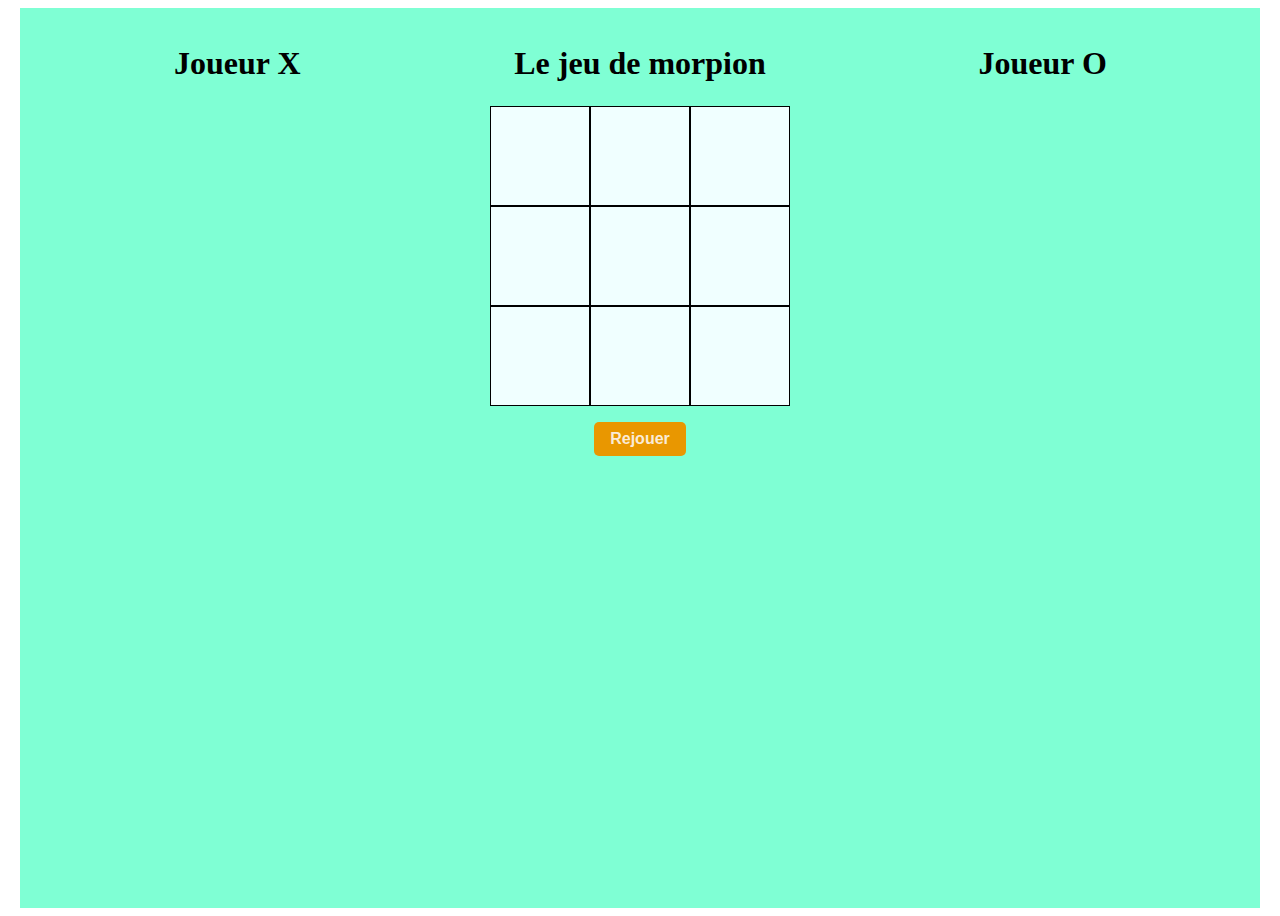
<file: index.html>
<!DOCTYPE html>
<html lang="en">
<head>
    <meta charset="UTF-8">
    <meta http-equiv="X-UA-Compatible" content="IE=edge">
    <meta name="viewport" content="width=device-width, initial-scale=1.0">
    <link rel="stylesheet" href="style.css">
    <title>Document</title>
</head>
<body>
    <div id="wrapper">
        <div id="container">
            <div class="joueur">
                <h1>Joueur X</h1>
                <h4 id="x"></h4>
            </div>
            <div class="plateau">
                <h1>Le jeu de morpion</h1>
                <h3></h3>
                <div id="jeu"></div>
                <button id="bouton">Rejouer</button>
            </div>
            <div class="joueur">
                <h1>Joueur O</h1>
                <h4 id="o"></h4>
            </div>
        </div>
    </div>
    
    <script>
        let compteur = 0
        let compteurx = 0
        let compteuro = 0
        let joueurActif = "X"
        let jeuActif = false 
        var tableJeu

        let scorePlayeX = document.querySelector("#x")
        let scorePlayeO = document.querySelector("#o")

         let cell = document.createElement("div")
         cell.classList.add("cellule")
        const jeu = document.querySelector("#jeu")
        for(let i = 0; i < 9; i++){
            let cel = cell.cloneNode()
            cel.dataset.index = i
            jeu.appendChild(cel)
        }
        init()
        

        function jouer(event){
            let content = event.target.innerText
            if(content == ""){
                event.target.innerText = joueurActif
                tableJeu[event.target.dataset.index] = joueurActif
                let result = gagner(tableJeu)
                if(result > 0){
                    showWinner()
                }
                else if(result == 0){
                    egalite()
                }

                if(joueurActif == "O"){
                    joueurActif = "X"
                }else{
                    joueurActif = "O"
                }  
            }
        }
           
        
        const recommence =  document.querySelector("#bouton").addEventListener("click", init)    
        const winner = document.querySelector("h3")

        function egalite(){
            if(tableJeu.filter(String).length == 9){
                winner.innerHTML = "<span class='egale'>Egalité !!!</span>"
            }else{
                winner.innerHTML = "Tour de joueur <span class='joueur'>"+joueurActif+"</span>"
            }
        }
        
        function scorePlayer(){
                if(compteurx > 0){
                    scorePlayeX.innerHTML = "Joueur "+joueurActif+" a gagné : <span class='col'>"+compteurx+"</span>fois"
                }else{
                    scorePlayeO.innerHTML = "Joueur "+joueurActif+" a gagné : <span class='col'>"+compteuro+"</span>fois"
                }   
        }

        function showWinner(){
            winner.innerHTML = "Joueur <span class='joueur'>"+joueurActif+"</span> a gagné !!"
            if(joueurActif == "O"){
                console.log(joueurActif)
                compteuro++
                scorePlayeO.innerHTML = "Joueur "+joueurActif+" a gagné <span class='col'>: "+compteuro+"</span> fois"
            }else{
                compteurx++
                scorePlayeX.innerHTML = "Joueur "+joueurActif+" a gagné : <span class='col'>"+compteurx+"</span> fois"
            }
            
            document.querySelectorAll(".cellule").forEach(cell => {
                cell.removeEventListener("click", jouer)
            })
        }

        function init(){
            document.querySelectorAll(".cellule").forEach(cell => {
                cell.addEventListener("click", jouer)
                cell.innerText = ""
            })
            tableJeu = new Array(9)
            document.querySelector("h3").innerHTML = ""
            
        }

        function gagner(tableJeu){
            for(let win of tableJeu){
                if(tableJeu[0] === joueurActif && tableJeu[1] === joueurActif && tableJeu[2] === joueurActif){
                    return 1
                }
                else if(tableJeu[3] === joueurActif && tableJeu[4] === joueurActif && tableJeu[5] === joueurActif){
                    return 1
                }
                else if(tableJeu[6] === joueurActif && tableJeu[7] === joueurActif && tableJeu[8] === joueurActif){
                    return 1
                }
                else if(tableJeu[0] === joueurActif && tableJeu[3] === joueurActif && tableJeu[6] === joueurActif){
                    return 1
                }
                else if(tableJeu[1] === joueurActif && tableJeu[4] === joueurActif && tableJeu[7] === joueurActif){
                    return 1
                }
                else if(tableJeu[2] === joueurActif && tableJeu[5] === joueurActif && tableJeu[8] === joueurActif){
                    return 1
                }
                else if(tableJeu[0] === joueurActif && tableJeu[4] === joueurActif && tableJeu[8] === joueurActif){
                    return 1
                }
                else if(tableJeu[2] === joueurActif && tableJeu[4] === joueurActif && tableJeu[6] === joueurActif){
                    return 1
                }
                else{
                    return 0
                }
            }
            return -1
        }

    </script>
</body>
</html>
</file>
<file: style.css>
*{
    box-sizing: border-box;
}
#wrapper{
    max-width: 1240px;
    height: 100vh;
    margin: auto;
    padding: 1em;
    background-color: aquamarine;
    display: flex;
    justify-content: space-evenly;
}
#container{
    display: flex;
    width: 100%;
}
.joueur, .plateau{
    flex: 1;
}
.cellule{
    width: 100px;
    height: 100px;
    background-color: azure;
    border: 1px solid black;
    
}
#jeu{
display: flex;
flex-wrap: wrap;
max-width: 300px;
margin: auto;
    
}

.cellule{
    text-align: center;
    font-size: 6em;
    line-height: 100px;
    cursor: pointer;
}

.plateau{
    width: 300px;
    text-align: center;
}
#bouton{
    font-size: 1em;
    margin-top: 1em;
    padding: 0.5em 1em;
    color: antiquewhite;
    background-color: rgb(233, 151, 0);
    border: none;
    border-radius: 5px;
    cursor: pointer;
    font-weight: 900;
}
h3{
    color: darkmagenta;
    font-size: 1.5em;
}
.col, .egale{
    color: rgb(233, 151, 0);
    font-weight: 900;
}
.joueur{
    color: black;
    text-align: center;
}

@media screen and (max-width:965px) {
    #container{
        flex-direction: column;
    }
    #container .plateau{
        width: 300px;
        margin: auto;
    }
    
}
</file>
